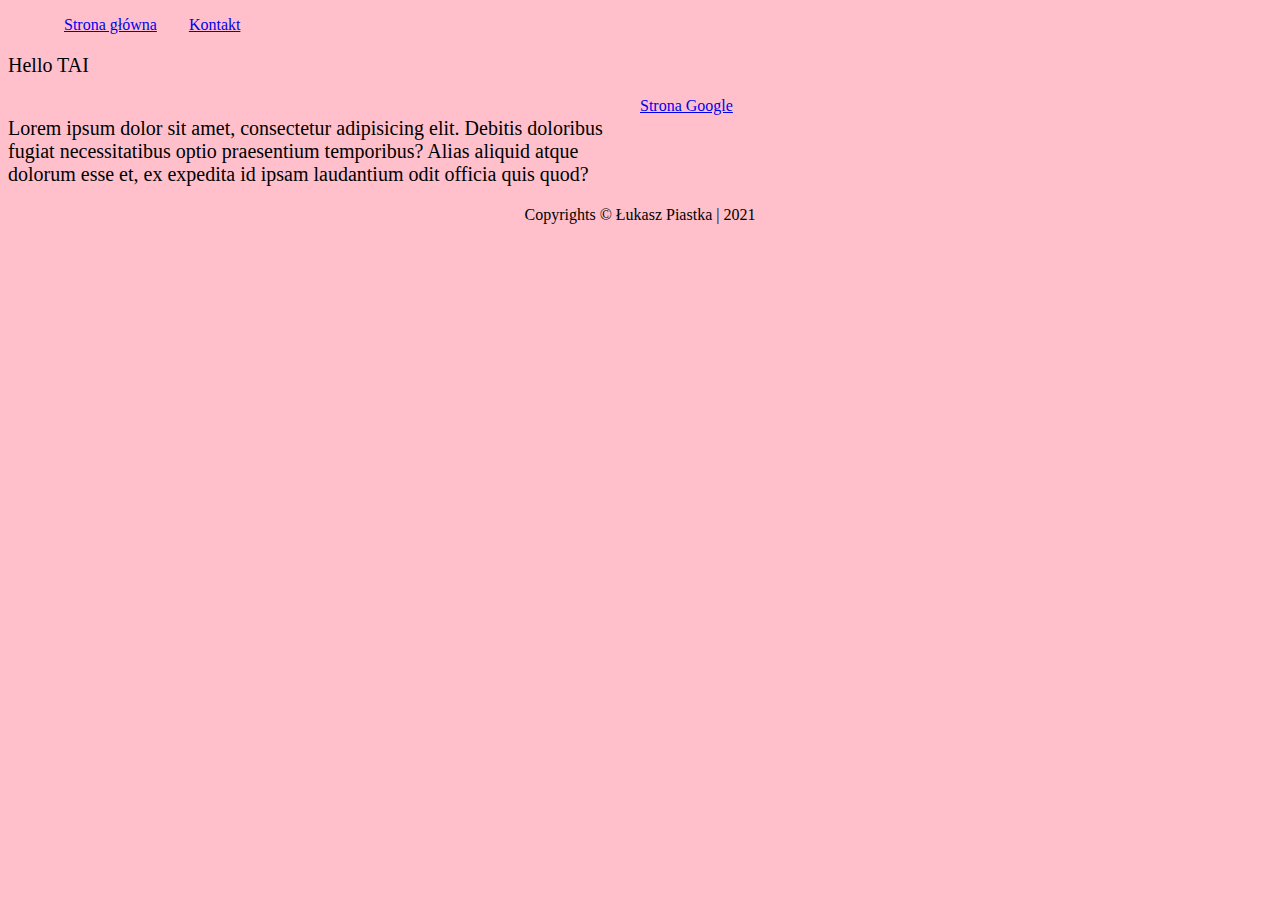
<file: index.html>
<!DOCTYPE html>
<html lang="pl">

<head>
    <meta charset="UTF-8">
    <title>Moja strona</title>

    <link rel="stylesheet" href="style.css">


</head>

<body>
    <div class="navbar">


    </div>


    <p>Hello TAI</p>
       <div class="lewy">
        <p>
            Lorem ipsum dolor sit amet, consectetur adipisicing elit. Debitis doloribus fugiat necessitatibus optio
            praesentium
            temporibus? Alias aliquid atque dolorum esse et, ex expedita id ipsam laudantium odit officia quis quod?
        </p>
    </div>

    <div class="">
        <a href="https://www.google.com">Strona Google</a>
    </div>


        <footer class="stopka">Copyrights &copy; Łukasz Piastka | 2021</footer>
        <script src="js/navbar.js"></script>
</body>

</html>
</file>
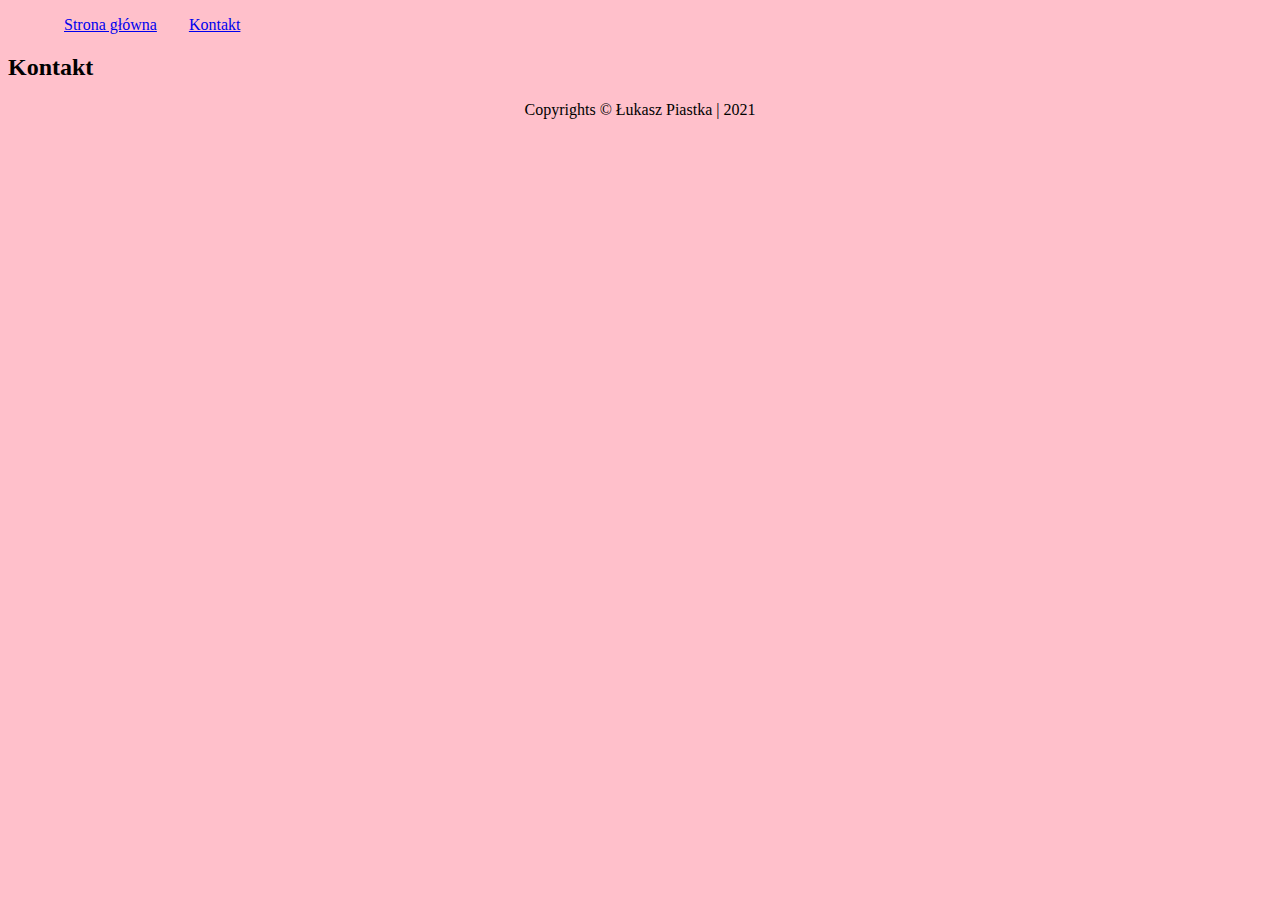
<file: kontakt.html>
<!DOCTYPE html>
<html lang="pl">
    <head>
    <meta charset="UTF-8">
    <title>Kontakt</title>
    <link rel="stylesheet" href="style.css">
</head>

<body>
    <div class="navbar">


    </div>
    <h2>Kontakt</h2>



    <footer class="stopka">Copyrights &copy; Łukasz Piastka | 2021</footer>

<script src="js/navbar.js"></script>
</body></html>
</file>
<file: style.css>
body {
    background-color: pink;
}

p {
    font-size: 20px;

}
.lewy
{
    width: 50%;
    float: left;
}
.prawy
{
    width: 50%;
    float: right;
}
ul li
{
    display: inline;
    padding: 1em;
}
.stopka
{
    width: 100%;
    height: auto;
    float: left;
    text-align: center;


}
</file>
